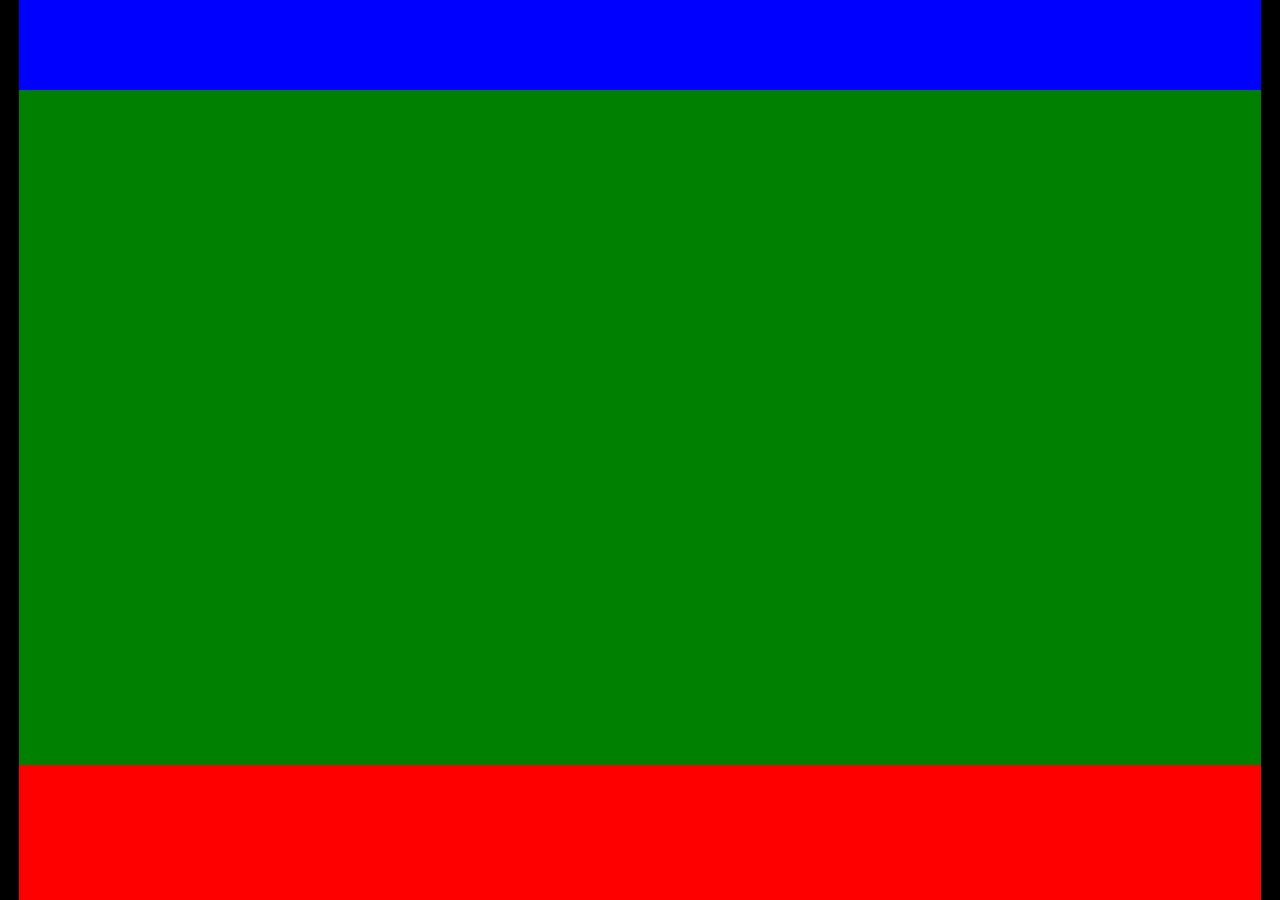
<file: exo-1/index.html>
<!DOCTYPE html>
<html lang="fr">
<head>
    <meta charset="UTF-8">
    <meta http-equiv="X-UA-Compatible" content="IE=edge">
    <meta name="viewport" content="width=device-width, initial-scale=1.0">
    <link rel="stylesheet" href="">
    <link rel="stylesheet" href="style.css">
    <title>Exercice 1</title>
</head>
<body>
    <header></header>
    <main></main>
    <footer></footer>
</body>
</html>
</file>
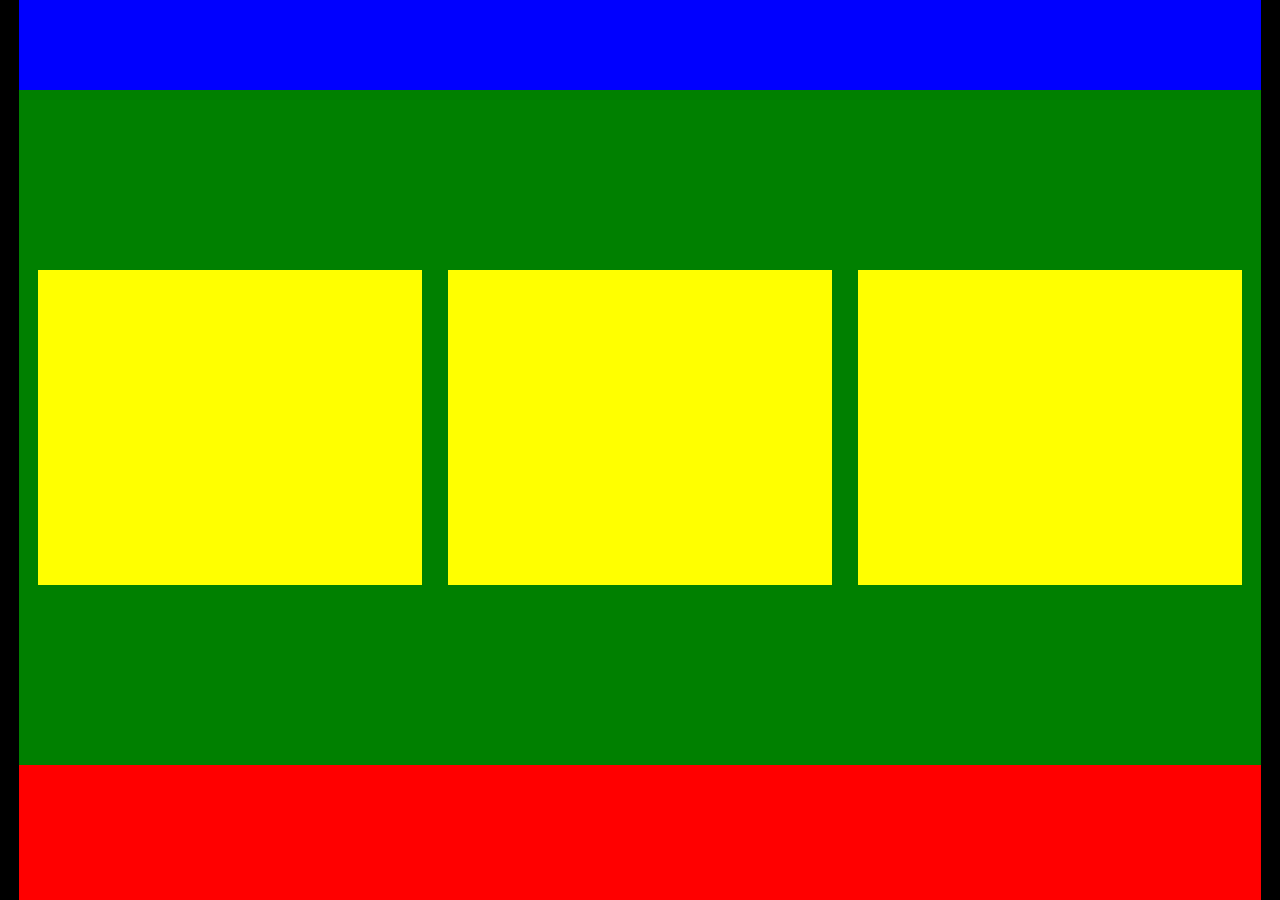
<file: exo-2/index.html>
<!DOCTYPE html>
<html lang="fr">
<head>
    <meta charset="UTF-8">
    <meta http-equiv="X-UA-Compatible" content="IE=edge">
    <meta name="viewport" content="width=device-width, initial-scale=1.0">
    <link rel="stylesheet" href="style.css">
    <title>Exercice 2</title>
</head>
<body>
    <header></header>
    <main>
        <section></section>
        <section></section>
        <section></section>
    </main>
    <footer></footer>
    
</body>
</html>
</file>
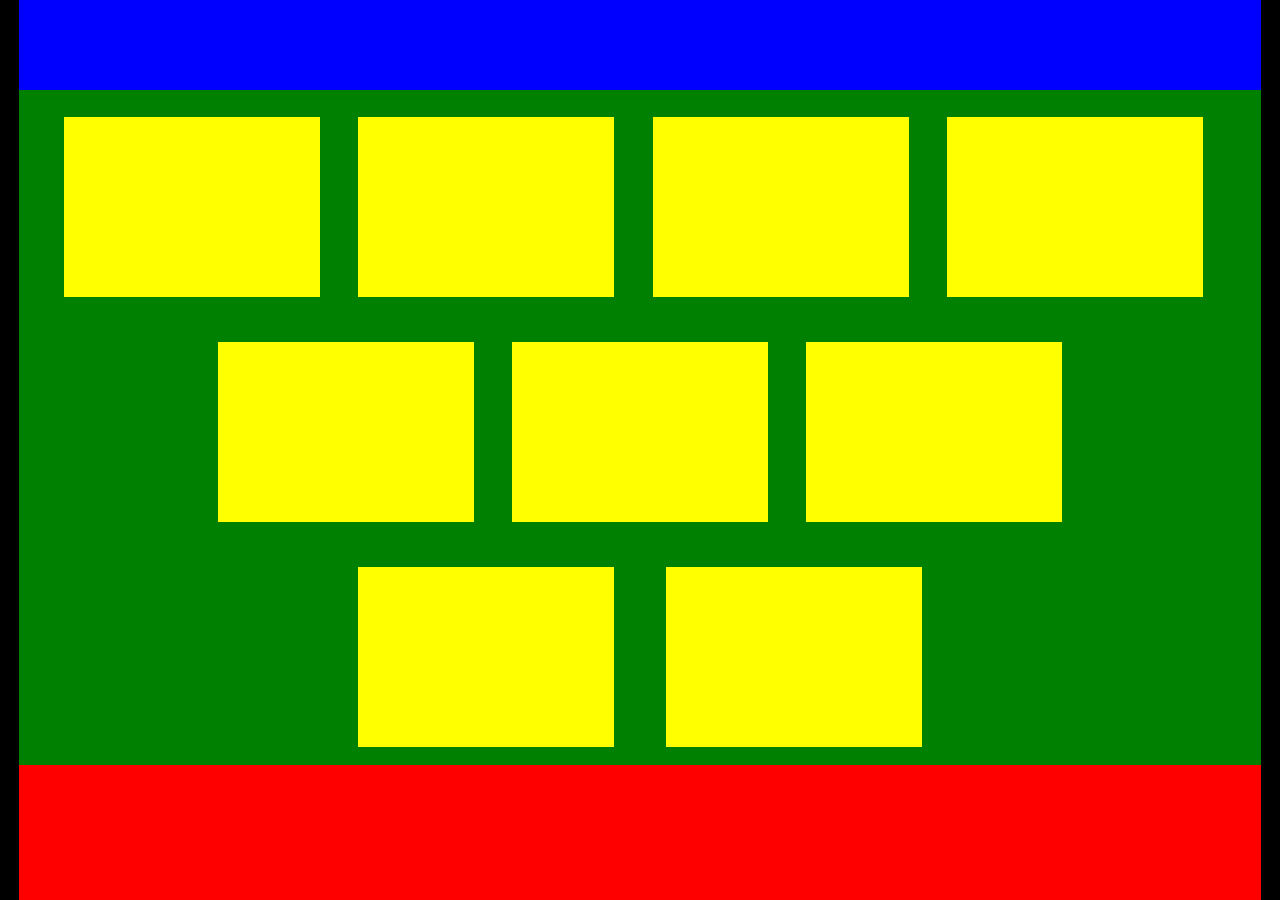
<file: exo-3/index.html>
<!DOCTYPE html>
<html lang="fr">
<head>
    <meta charset="UTF-8">
    <meta http-equiv="X-UA-Compatible" content="IE=edge">
    <meta name="viewport" content="width=device-width, initial-scale=1.0">
    <link rel="stylesheet" href="style.css">
    <title>Exercice 2</title>
</head>
<body>
    <header></header>
    <main>
        <section>
            <article></article>
            <article></article>
            <article></article>
            <article></article>
        </section>
        <section>
            <article></article>
            <article></article>
            <article></article>
        </section>
        <section>
            <article></article>
            <article></article>
        </section>
    </main>
    <footer></footer>
    
</body>
</html>
</file>
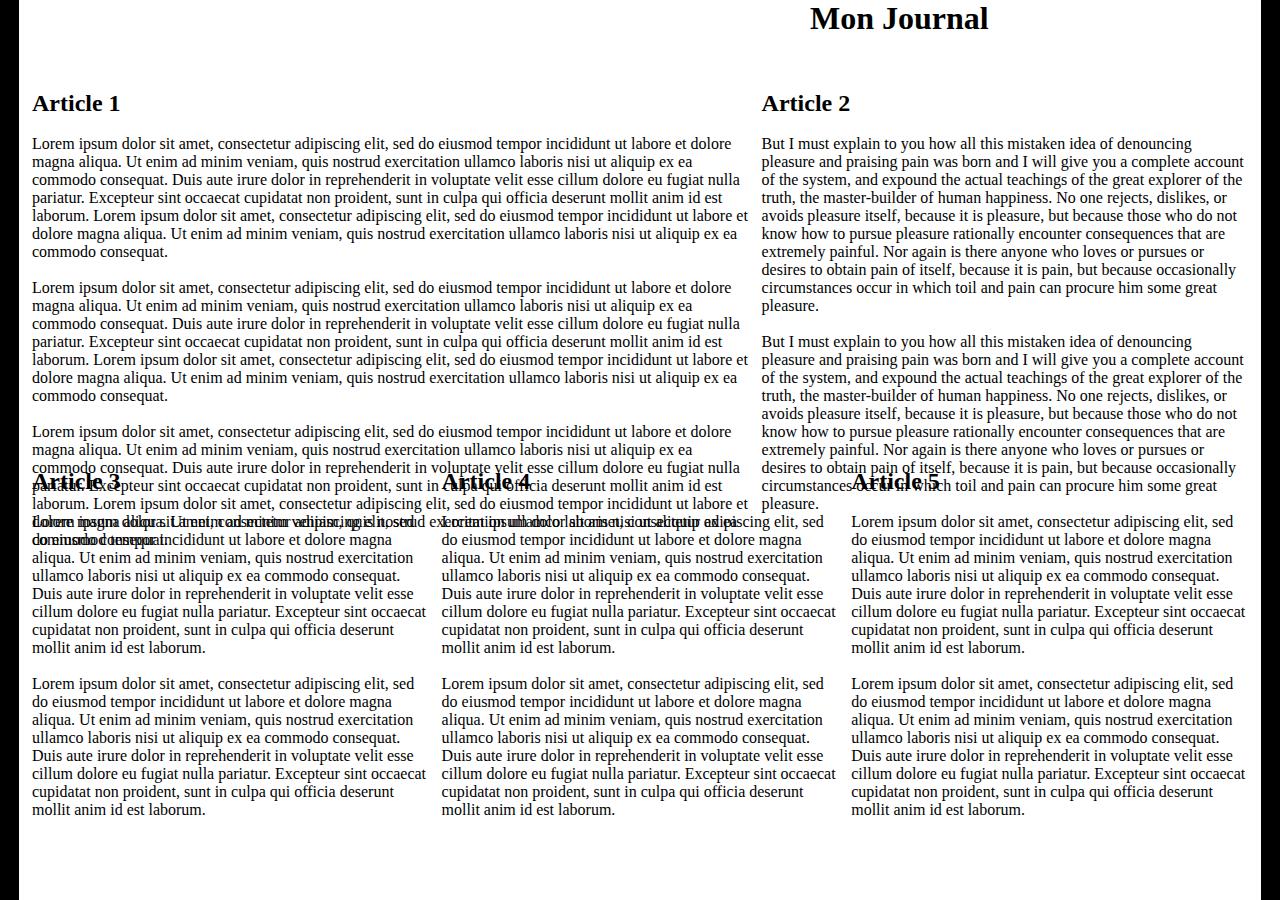
<file: exo-4/index.html>
<!DOCTYPE html>
<html lang="fr">
<head>
    <meta charset="UTF-8">
    <meta http-equiv="X-UA-Compatible" content="IE=edge">
    <meta name="viewport" content="width=device-width, initial-scale=1.0">
    <link rel="stylesheet" href="style.css">
    <title>Exercice 2</title>
</head>
<body>
    <header>
        <h1>Mon Journal</h1>
    </header>
    <main>
        <section>
            <article>
                <h2>Article 1</h2>
                <p>Lorem ipsum dolor sit amet, consectetur adipiscing elit, sed do eiusmod tempor incididunt ut labore et dolore magna aliqua. Ut enim ad minim veniam, quis nostrud exercitation ullamco laboris nisi ut aliquip ex ea commodo consequat. Duis aute irure dolor in reprehenderit in voluptate velit esse cillum dolore eu fugiat nulla pariatur. Excepteur sint occaecat cupidatat non proident, sunt in culpa qui officia deserunt mollit anim id est laborum. Lorem ipsum dolor sit amet, consectetur adipiscing elit, sed do eiusmod tempor incididunt ut labore et dolore magna aliqua. Ut enim ad minim veniam, quis nostrud exercitation ullamco laboris nisi ut aliquip ex ea commodo consequat.</p>
                <p>Lorem ipsum dolor sit amet, consectetur adipiscing elit, sed do eiusmod tempor incididunt ut labore et dolore magna aliqua. Ut enim ad minim veniam, quis nostrud exercitation ullamco laboris nisi ut aliquip ex ea commodo consequat. Duis aute irure dolor in reprehenderit in voluptate velit esse cillum dolore eu fugiat nulla pariatur. Excepteur sint occaecat cupidatat non proident, sunt in culpa qui officia deserunt mollit anim id est laborum. Lorem ipsum dolor sit amet, consectetur adipiscing elit, sed do eiusmod tempor incididunt ut labore et dolore magna aliqua. Ut enim ad minim veniam, quis nostrud exercitation ullamco laboris nisi ut aliquip ex ea commodo consequat.</p>
                <p>Lorem ipsum dolor sit amet, consectetur adipiscing elit, sed do eiusmod tempor incididunt ut labore et dolore magna aliqua. Ut enim ad minim veniam, quis nostrud exercitation ullamco laboris nisi ut aliquip ex ea commodo consequat. Duis aute irure dolor in reprehenderit in voluptate velit esse cillum dolore eu fugiat nulla pariatur. Excepteur sint occaecat cupidatat non proident, sunt in culpa qui officia deserunt mollit anim id est laborum. Lorem ipsum dolor sit amet, consectetur adipiscing elit, sed do eiusmod tempor incididunt ut labore et dolore magna aliqua. Ut enim ad minim veniam, quis nostrud exercitation ullamco laboris nisi ut aliquip ex ea commodo consequat.</p>
            </article>
            <article>
                <h2>Article 2</h2>
                <p>But I must explain to you how all this mistaken idea of denouncing pleasure and praising pain was born and I will give you a complete account of the system, and expound the actual teachings of the great explorer of the truth, the master-builder of human happiness. No one rejects, dislikes, or avoids pleasure itself, because it is pleasure, but because those who do not know how to pursue pleasure rationally encounter consequences that are extremely painful. Nor again is there anyone who loves or pursues or desires to obtain pain of itself, because it is pain, but because occasionally circumstances occur in which toil and pain can procure him some great pleasure.</p>
                <p>But I must explain to you how all this mistaken idea of denouncing pleasure and praising pain was born and I will give you a complete account of the system, and expound the actual teachings of the great explorer of the truth, the master-builder of human happiness. No one rejects, dislikes, or avoids pleasure itself, because it is pleasure, but because those who do not know how to pursue pleasure rationally encounter consequences that are extremely painful. Nor again is there anyone who loves or pursues or desires to obtain pain of itself, because it is pain, but because occasionally circumstances occur in which toil and pain can procure him some great pleasure.</p>
            </article>
        </section>
        <section>
            <article>
                <h2>Article 3</h2>
                <p>Lorem ipsum dolor sit amet, consectetur adipiscing elit, sed do eiusmod tempor incididunt ut labore et dolore magna aliqua. Ut enim ad minim veniam, quis nostrud exercitation ullamco laboris nisi ut aliquip ex ea commodo consequat. Duis aute irure dolor in reprehenderit in voluptate velit esse cillum dolore eu fugiat nulla pariatur. Excepteur sint occaecat cupidatat non proident, sunt in culpa qui officia deserunt mollit anim id est laborum.</p>
                <p>Lorem ipsum dolor sit amet, consectetur adipiscing elit, sed do eiusmod tempor incididunt ut labore et dolore magna aliqua. Ut enim ad minim veniam, quis nostrud exercitation ullamco laboris nisi ut aliquip ex ea commodo consequat. Duis aute irure dolor in reprehenderit in voluptate velit esse cillum dolore eu fugiat nulla pariatur. Excepteur sint occaecat cupidatat non proident, sunt in culpa qui officia deserunt mollit anim id est laborum.</p>
            </article>
            <article>
                <h2>Article 4</h2>
                <p>Lorem ipsum dolor sit amet, consectetur adipiscing elit, sed do eiusmod tempor incididunt ut labore et dolore magna aliqua. Ut enim ad minim veniam, quis nostrud exercitation ullamco laboris nisi ut aliquip ex ea commodo consequat. Duis aute irure dolor in reprehenderit in voluptate velit esse cillum dolore eu fugiat nulla pariatur. Excepteur sint occaecat cupidatat non proident, sunt in culpa qui officia deserunt mollit anim id est laborum.</p>
                <p>Lorem ipsum dolor sit amet, consectetur adipiscing elit, sed do eiusmod tempor incididunt ut labore et dolore magna aliqua. Ut enim ad minim veniam, quis nostrud exercitation ullamco laboris nisi ut aliquip ex ea commodo consequat. Duis aute irure dolor in reprehenderit in voluptate velit esse cillum dolore eu fugiat nulla pariatur. Excepteur sint occaecat cupidatat non proident, sunt in culpa qui officia deserunt mollit anim id est laborum.</p>
            </article>
            </article>
            <article>
                <h2>Article 5</h2>
                <p>Lorem ipsum dolor sit amet, consectetur adipiscing elit, sed do eiusmod tempor incididunt ut labore et dolore magna aliqua. Ut enim ad minim veniam, quis nostrud exercitation ullamco laboris nisi ut aliquip ex ea commodo consequat. Duis aute irure dolor in reprehenderit in voluptate velit esse cillum dolore eu fugiat nulla pariatur. Excepteur sint occaecat cupidatat non proident, sunt in culpa qui officia deserunt mollit anim id est laborum.</p>
                <p>Lorem ipsum dolor sit amet, consectetur adipiscing elit, sed do eiusmod tempor incididunt ut labore et dolore magna aliqua. Ut enim ad minim veniam, quis nostrud exercitation ullamco laboris nisi ut aliquip ex ea commodo consequat. Duis aute irure dolor in reprehenderit in voluptate velit esse cillum dolore eu fugiat nulla pariatur. Excepteur sint occaecat cupidatat non proident, sunt in culpa qui officia deserunt mollit anim id est laborum.</p>
            </article>
            </article>
        </section>
    </main>
    <footer></footer>
    
</body>
</html>
</file>
<file: exo-1/style.css>
*{
    margin: 0;
    padding: 0;
    box-sizing: border-box;
}

body{
    background-color: black;
}

body > header{
    width: 97vw;
    background-color: blue;
    height: 10vh;
    margin: auto;
}

body > main{
    width: 97vw;
    background-color: green;
    height: 75vh;
    margin: auto;
}

body > footer{
    width: 97vw;
    background-color: red;
    height: 15vh;
    margin: auto;
}
</file>
<file: exo-2/style.css>
*{
    margin: 0;
    padding: 0;
    box-sizing: border-box;
}

body{
    background-color: black;
}

body > header{
    width: 97vw;
    background-color: blue;
    height: 10vh;
    margin: auto;
}

body > main{
    width: 97vw;
    background-color: green;
    height: 75vh;
    margin: auto;
}

body > footer{
    width: 97vw;
    background-color: red;
    height: 15vh;
    margin: auto;
}

body > main > section:first-of-type{
    position: relative;
    top: 20vh;
    left: 1.5vw;
    background-color: yellow;
    width: 30vw;
    height: 35vh;
}
body > main > section:nth-child(2){
    position: relative;
    top: -15vh;
    left: 33.5vw;
    background-color: yellow;
    width: 30vw;
    height: 35vh;
}
body > main > section:last-of-type{
    position: relative;
    top: -50vh;
    left: 65.5vw;
    background-color: yellow;
    width: 30vw;
    height: 35vh;
}
</file>
<file: exo-3/style.css>
*{
    margin: 0;
    padding: 0;
    box-sizing: border-box;
}

body{
    background-color: black;
}

body > header{
    width: 97vw;
    background-color: blue;
    height: 10vh;
    margin: auto;
}

body > main{
    width: 97vw;
    background-color: green;
    height: 75vh;
    margin: auto;
}

body > footer{
    width: 97vw;
    background-color: red;
    height: 15vh;
    margin: auto;
}

body > main > section{
    height: 25vh;
}

body > main > section > article{
    background-color: yellow;
    width: 20vw;
    height: 20vh;
}

/**********SECTION 1**********/

body > main > section:first-of-type > article:first-of-type{
    position: absolute;
    top: 13vh;
    left: 5vw;
}
body > main > section:first-of-type > article:nth-child(2){
    position: absolute;
    top: 13vh;
    left: 28vw;
}
body > main > section:first-of-type > article:nth-child(3){
    position: absolute;
    top: 13vh;
    left: 51vw;
}
body > main > section:first-of-type > article:last-of-type{
    position: absolute;
    top: 13vh;
    left: 74vw;
}

/**********SECTION 2**********/

body > main > section:nth-child(2) > article:first-of-type{
    position: absolute;
    top: 38vh;
    left: 17vw;
}
body > main > section:nth-child(2) > article:nth-child(2){
    position: absolute;
    top: 38vh;
    left: 40vw;
}
body > main > section:nth-child(2) > article:last-of-type{
    position: absolute;
    top: 38vh;
    left: 63vw;
}

/**********SECTION 3**********/

body > main > section:last-of-type > article:first-of-type{
    position: absolute;
    top: 63vh;
    left: 28vw;
}
body > main > section:last-of-type > article:last-of-type{
    position: absolute;
    top: 63vh;
    left: 52vw;
}
</file>
<file: exo-4/style.css>
*{
    margin: 0;
    padding: 0;
    box-sizing: border-box;
}

body{
    background-color: black;
}

body > header{
    background-color: white;
    width: 97vw;
    height: 10vh;
    margin: auto;
}

body > header > h1{
    position: absolute;
    left: 90vh;
}

body > main{
    background-color: white;
    width: 97vw;
    height: 75vh;
    margin: auto;
}

body > main > section{
    position: absolute;
}

body > main > section > article{
    position: absolute;
}

body > main > section > article h2{
    margin-bottom: 2vh;
}

body > main > section > article p{
    margin-bottom: 2vh;
}

body > footer{
    background-color: white;
    width: 97vw;
    height: 15vh;
    margin: auto;
}

/**********SECTION 1**********/

section:first-of-type > article:first-of-type{
    width: 56vw;
    left: 1vw;
}
section:first-of-type > article:last-of-type{
    width: 38vw;
    left: 58vw;
}

/**********SECTION 2**********/

section:last-of-type{
    top: 52vh;
}

section:last-of-type > article{
    width: 31vw;
    height: 30vh;
}
section:last-of-type > article:first-of-type{
    left: 1vw;
}

section:last-of-type > article:nth-child(2){
    left: 33vw;
}

section:last-of-type > article:last-of-type{
    left: 65vw;
}
</file>
